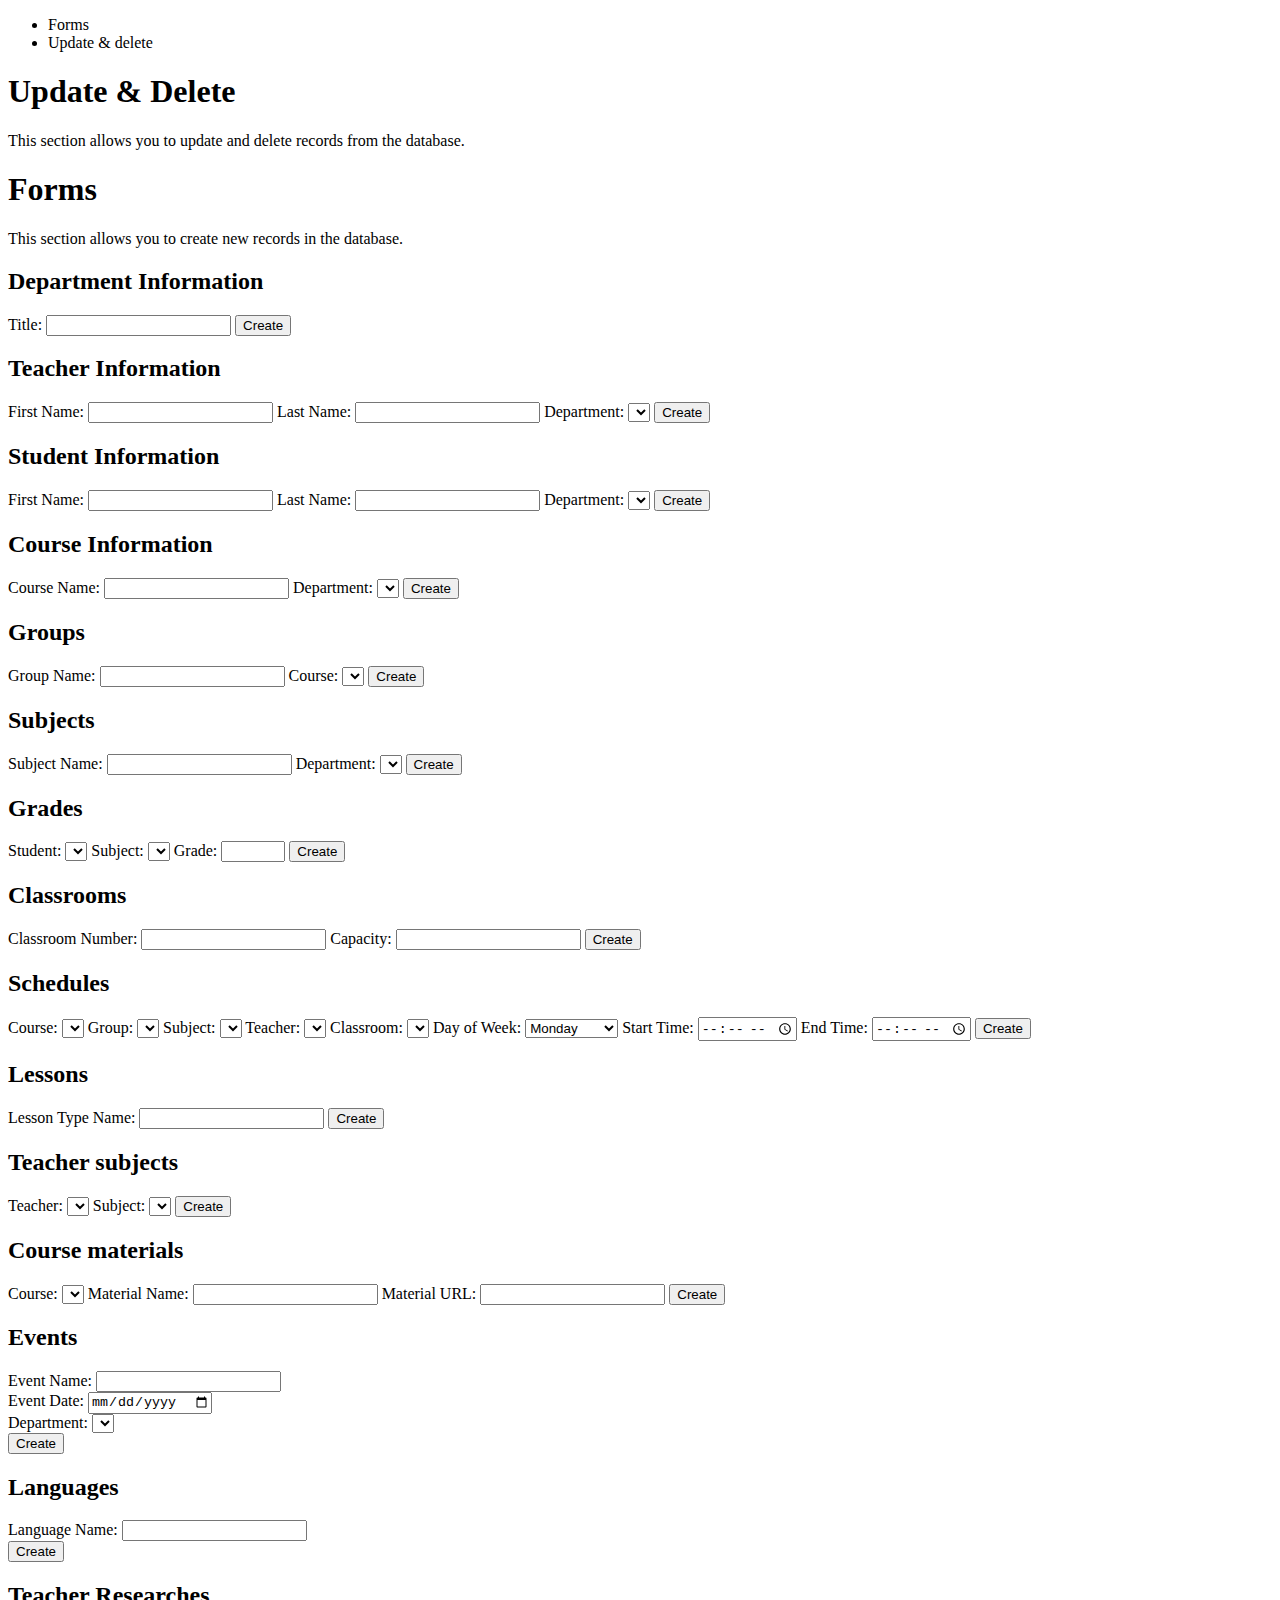
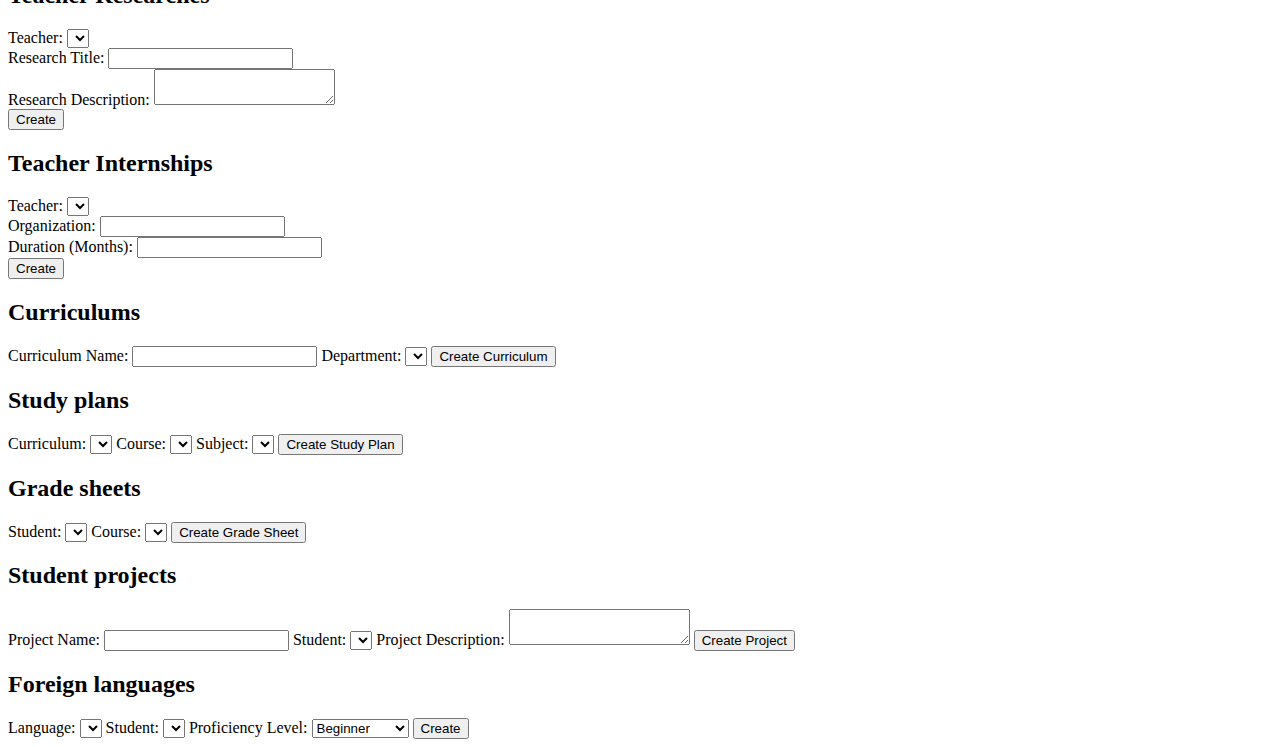
<file: app/static/index.html>
<!DOCTYPE html>
<html lang="en">
<head>
    <meta charset="UTF-8">
    <meta name="viewport" content="width=device-width, initial-scale=1.0">
    <link rel="stylesheet" href="http://localhost:25522/styles.css">
    <title>Document</title>
</head>
<body>

    <nav>
        <ul class="tabs">
            <li data-tab-target="#forms" class="active tab">Forms</li>
            <li data-tab-target="#upd_del" class="tab">Update & delete</li>
        </ul>
    </nav>

<main>
    <div id="upd_del" class="tab-content">
        <h1>Update & Delete</h1>
        <span>This section allows you to update and delete records from the database.</span>
    </div>
    <div id="forms" class="tab-content active">
        <h1>Forms</h1>
        <span>This section allows you to create new records in the database.</span>
    <form data-table="departments">
        <h2>Department Information</h2>
        <label for="title">Title:</label>
        <input type="text" id="title" name="title">
        <button data-table="departments" type="submit">Create</button>
    </form>

    <form data-table="teachers">
        <h2>Teacher Information</h2>
        <label for="teacher_first_name">First Name:</label>
        <input type="text" id="teacher_first_name" name="first_name">
        <label for="teacher_last_name">Last Name:</label>
        <input type="text" id="teacher_last_name" name="last_name">
        <label for="teacher_department_id">Department:</label>
        <select id="teacher_department_id" name="department_id" data-value="title">
        </select>
        <button data-table="teachers" type="submit">Create</button>
    </form>

    <form data-table="students">
        <h2>Student Information</h2>
        <label for="student_first_name">First Name:</label>
        <input type="text" id="student_first_name" name="first_name">
        <label for="student_last_name">Last Name:</label>
        <input type="text" id="student_last_name" name="last_name">
        <label for="student_department_id">Department:</label>
        <select id="student_department_id" name="department_id" data-value="title">
        </select>
        <button data-table="students" type="submit">Create</button>
    </form>

    <form data-table="courses">
        <h2>Course Information</h2>
        <label for="course_name">Course Name:</label>
        <input type="text" id="course_name" name="course_name">
        <label for="course_department_id">Department:</label>
        <select id="course_department_id" name="department_id" data-value="title">
        </select>
        <button data-table="courses" type="submit">Create</button>
    </form>

    <form data-table="groups">
        <h2>Groups</h2>
        <label for="group_name">Group Name:</label>
        <input type="text" id="group_name" name="group_name">

        <label for="groups_course_id">Course:</label>
        <select id="groups_course_id" name="course_id" data-value="course_name">
        </select>

        <button data-table="groups" type="submit">Create</button>
    </form>

    <form data-table="subjects">
        <h2>Subjects</h2>
        <label for="subject_name">Subject Name:</label>
        <input type="text" id="subject_name" name="subject_name">

        <label for="subject_department_id">Department:</label>
        <select id="subject_department_id" name="department_id" data-value="title">
        </select>

        <button data-table="subjects" type="submit">Create</button>
    </form>

    <form data-table="grades">
        <h2>Grades</h2>
        <label for="grades_student_id">Student:</label>
        <select id="grades_student_id" name="student_id" data-value="first_name">
        </select>

        <label for="grades_subject_id">Subject:</label>
        <select id="grades_subject_id" name="subject_id" data-value="subject_name">
        </select>

        <label for="grade_value">Grade:</label>
        <input type="number" id="grade_value" name="grade_value" min="0" max="100">

        <button data-table="grades" type="submit">Create</button>
    </form>

    <form data-table="classrooms">
        <h2>Classrooms</h2>
        <label for="classroom_number">Classroom Number:</label>
        <input type="text" id="classroom_number" name="classroom_number">

        <label for="capacity">Capacity:</label>
        <input type="number" id="capacity" name="capacity" min="1">

        <button data-table="classrooms" type="submit">Create</button>
    </form>

    <form data-table="schedules">
        <h2>Schedules</h2>
        <label for="schedules_course_id">Course:</label>
        <select id="schedules_course_id" name="course_id" data-value="course_name">
        </select>

        <label for="schedules_group_id">Group:</label>
        <select id="schedules_group_id" name="group_id" data-value="group_name">
            <!-- Options populated dynamically based on available groups -->
        </select>

        <label for="schedules_subject_id">Subject:</label>
        <select id="schedules_subject_id" name="subject_id" data-value="subject_name">
            <!-- Options populated dynamically based on available subjects -->
        </select>

        <label for="schedules_teacher_id">Teacher:</label>
        <select id="schedules_teacher_id" name="teacher_id" data-value="first_name">
            <!-- Options populated dynamically based on available teachers -->
        </select>

        <label for="schedules_classroom_id">Classroom:</label>
        <select id="schedules_classroom_id" name="classroom_id" data-value="classroom_number">
            <!-- Options populated dynamically based on available classrooms -->
        </select>

        <label for="day_of_week">Day of Week:</label>
        <select id="day_of_week" name="day_of_week">
            <option value="Monday">Monday</option>
            <option value="Tuesday">Tuesday</option>
            <option value="Wednesday">Wednesday</option>
            <option value="Thursday">Thursday</option>
            <option value="Friday">Friday</option>
            <option value="Saturday">Saturday</option>
            <option value="Sunday">Sunday</option>
        </select>

        <label for="start_time">Start Time:</label>
        <input type="time" id="start_time" name="start_time">

        <label for="end_time">End Time:</label>
        <input type="time" id="end_time" name="end_time">

        <button data-table="schedules" type="submit">Create</button>
    </form>

    <form data-table="lesson_types">
        <h2>Lessons</h2>
        <label for="lesson_type_name">Lesson Type Name:</label>
        <input type="text" id="lesson_type_name" name="lesson_type_name">

        <button data-table="lesson_types" type="submit">Create</button>
    </form>

    <form data-table="teacher_subjects">
        <h2>Teacher subjects</h2>
        <label for="subjects_teacher_id">Teacher:</label>
        <select id="subjects_teacher_id" name="teacher_id" data-value="first_name">
            <!-- Options populated dynamically based on available teachers -->
        </select>

        <label for="teacher_subject_id">Subject:</label>
        <select id="teacher_subject_id" name="subject_id" data-value="subject_name">
            <!-- Options populated dynamically based on available subjects -->
        </select>

        <button data-table="teacher_subjects" type="submit">Create</button>
    </form>

    <form data-table="course_materials">
        <h2>Course materials</h2>
        <label for="materials_course_id">Course:</label>
        <select id="materials_course_id" name="course_id" data-value="course_name">
            <!-- Options populated dynamically based on available courses -->
        </select>

        <label for="material_name">Material Name:</label>
        <input type="text" id="material_name" name="material_name">

        <label for="material_url">Material URL:</label>
        <input type="url" id="material_url" name="material_url">

        <button data-table="course_materials" type="submit">Create</button>
    </form>

    <form data-table="events">
        <h2>Events</h2>
        <label for="event_name">Event Name:</label>
        <input type="text" id="event_name" name="event_name" required>
        <br>
        <label for="event_date">Event Date:</label>
        <input type="date" id="event_date" name="event_date" required>
        <br>
        <label for="event_department_id">Department:</label>
        <select id="event_department_id" name="department_id" data-value="title" required>
            <!-- Options populated dynamically based on available departments -->
        </select>
        <br>
        <button data-table="events" type="submit">Create</button>
    </form>

    <form data-table="languages">
        <h2>Languages</h2>
        <label for="language_name">Language Name:</label>
        <input type="text" id="language_name" name="language_name" required>
        <br>
        <button data-table="languages" type="submit">Create</button>
    </form>

    <form data-table="teacher_research">
        <h2>Teacher Researches</h2>
        <label for="researches_teacher_id">Teacher:</label>
        <select id="researches_teacher_id" name="teacher_id" data-value="first_name" required>
            <!-- Options populated dynamically based on available teachers -->
        </select>
        <br>
        <label for="research_title">Research Title:</label>
        <input type="text" id="research_title" name="research_title" required>
        <br>
        <label for="research_description">Research Description:</label>
        <textarea id="research_description" name="research_description"></textarea>
        <br>
        <button data-table="teacher_research" type="submit">Create</button>
    </form>

    <form data-table="teacher_internships">
        <h2>Teacher Internships</h2>
        <label for="teacher_id">Teacher:</label>
        <select id="teacher_id" name="teacher_id" data-value="first_name" required>
            <!-- Options populated dynamically based on available teachers -->
        </select>
        <br>
        <label for="internship_organization">Organization:</label>
        <input type="text" id="internship_organization" name="internship_organization" required>
        <br>
        <label for="internship_duration">Duration (Months):</label>
        <input type="number" id="internship_duration" name="internship_duration" required>
        <br>
        <button data-table="teacher_internships" type="submit">Create</button>
    </form>

    <form data-table="curriculums">
        <h2>Curriculums</h2>
        <label for="curriculum_name">Curriculum Name:</label>
        <input type="text" id="curriculum_name" name="curriculum_name" required>

        <label for="department_id">Department:</label>
        <select id="department_id" name="department_id" data-value="title" required>
            <!-- Options populated dynamically based on available departments -->
        </select>

        <button data-table="curriculums" type="submit">Create Curriculum</button>
    </form>

    <form data-table="study_plans">
        <h2>Study plans</h2>
        <label for="curriculum_id">Curriculum:</label>
        <select id="curriculum_id" name="curriculum_id" data-value="curriculum_name" required>
            <!-- Options populated dynamically based on available curriculums -->
        </select>

        <label for="plans_course_id">Course:</label>
        <select id="plans_course_id" name="course_id" data-value="course_name" required>
            <!-- Options populated dynamically based on available courses -->
        </select>

        <label for="subject_id">Subject:</label>
        <select id="subject_id" name="subject_id" data-value="subject_name" required>
            <!-- Options populated dynamically based on available subjects -->
        </select>

        <button data-table="study_plans" type="submit">Create Study Plan</button>
    </form>

    <form data-table="grade_sheets">
        <h2>Grade sheets</h2>
        <label for="sheets_student_id">Student:</label>
        <select id="sheets_student_id" name="student_id" data-value="first_name" required>
            <!-- Options populated dynamically based on available students -->
        </select>

        <label for="course_id">Course:</label>
        <select id="course_id" name="course_id" data-value="course_name" required>
            <!-- Options populated dynamically based on available courses -->
        </select>

        <!-- Grades input will depend on specific grading system and needs to be implemented accordingly -->

        <button data-table="grade_sheets" type="submit">Create Grade Sheet</button>
    </form>

    <form data-table="student_projects">
        <h2>Student projects</h2>
        <label for="project_name">Project Name:</label>
        <input type="text" id="project_name" name="project_name" required>

        <label for="projects_student_id">Student:</label>
        <select id="projects_student_id" name="student_id" data-value="first_name" required>
            <!-- Options populated dynamically based on available students -->
        </select>

        <label for="project_description">Project Description:</label>
        <textarea id="project_description" name="project_description"></textarea>

        <button data-table="student_projects" type="submit">Create Project</button>
    </form>

    <form data-table="foreign_languages">
        <h2>Foreign languages</h2>
        <label for="language_id">Language:</label>
        <select id="language_id" name="language_id" data-value="language_name">
            <!-- Options populated dynamically -->
        </select>

        <label for="student_id">Student:</label>
        <select id="student_id" name="student_id" data-value="first_name">
            <!-- Options populated dynamically -->
        </select>

        <label for="proficiency_level">Proficiency Level:</label>
        <select id="proficiency_level" name="proficiency_level">
            <option value="beginner">Beginner</option>
            <option value="intermediate">Intermediate</option>
            <option value="advanced">Advanced</option>
            <option value="fluent">Fluent</option>
        </select>

        <button data-table="foreign_languages" type="submit">Create</button>
    </form>
</div>
</main>

<script src="http://localhost:25522/main.js" defer></script>
</body>
</html>
</file>
